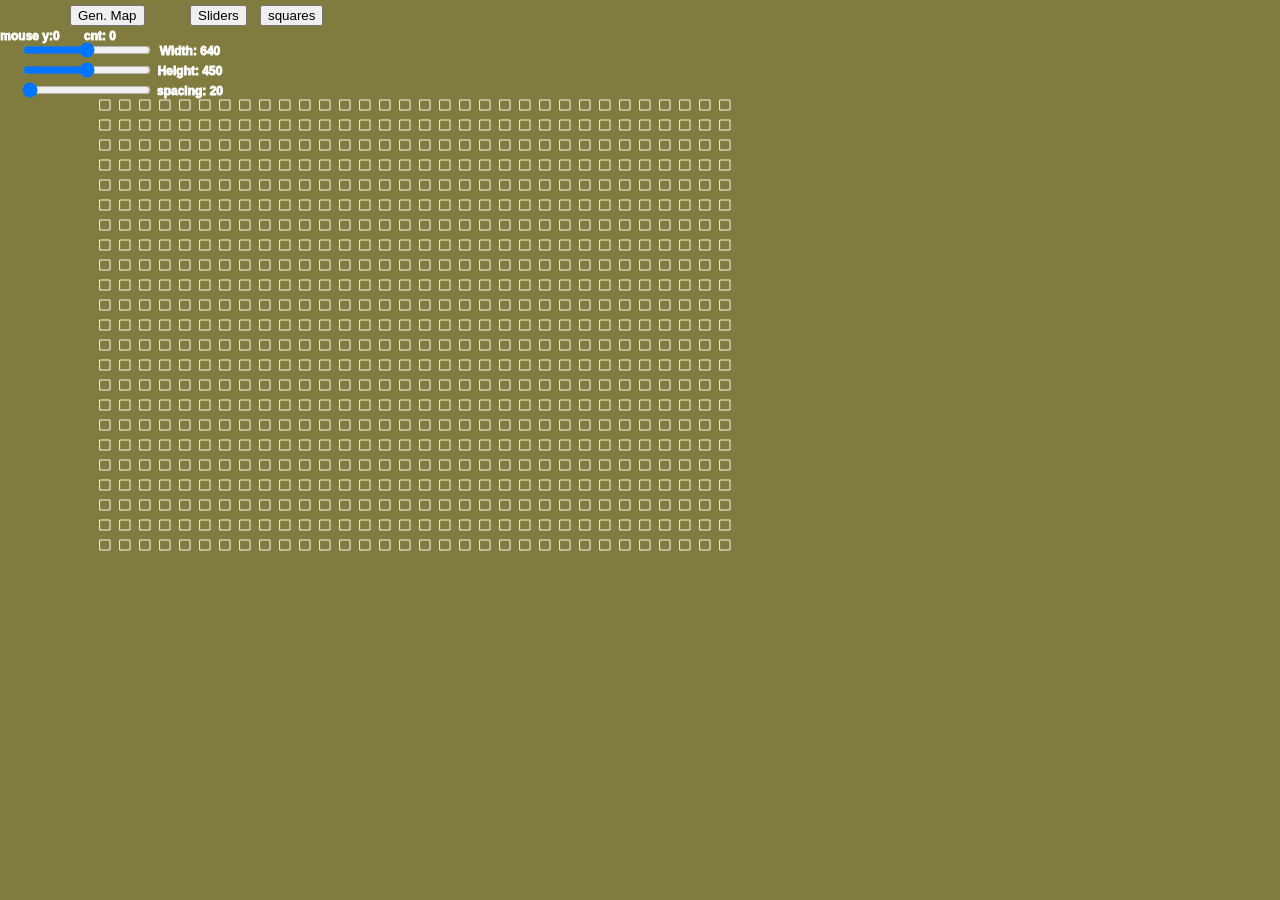
<file: index.html>
<html>
<head>
  <meta charset="UTF-8">
  <title>HeatMap</title>
  <script language="javascript" type="text/javascript" src=".\libraries\p5.min.js"></script>
  <script language="javascript" type="text/javascript" src=".\libraries\p5.dom.min.js"></script>
  <script language="javascript" type="text/javascript" src="sketch.js"></script>
  <style> body {padding: 0; margin: 0;} </style>
</head>
<body>
</body>
</html>
</file>
